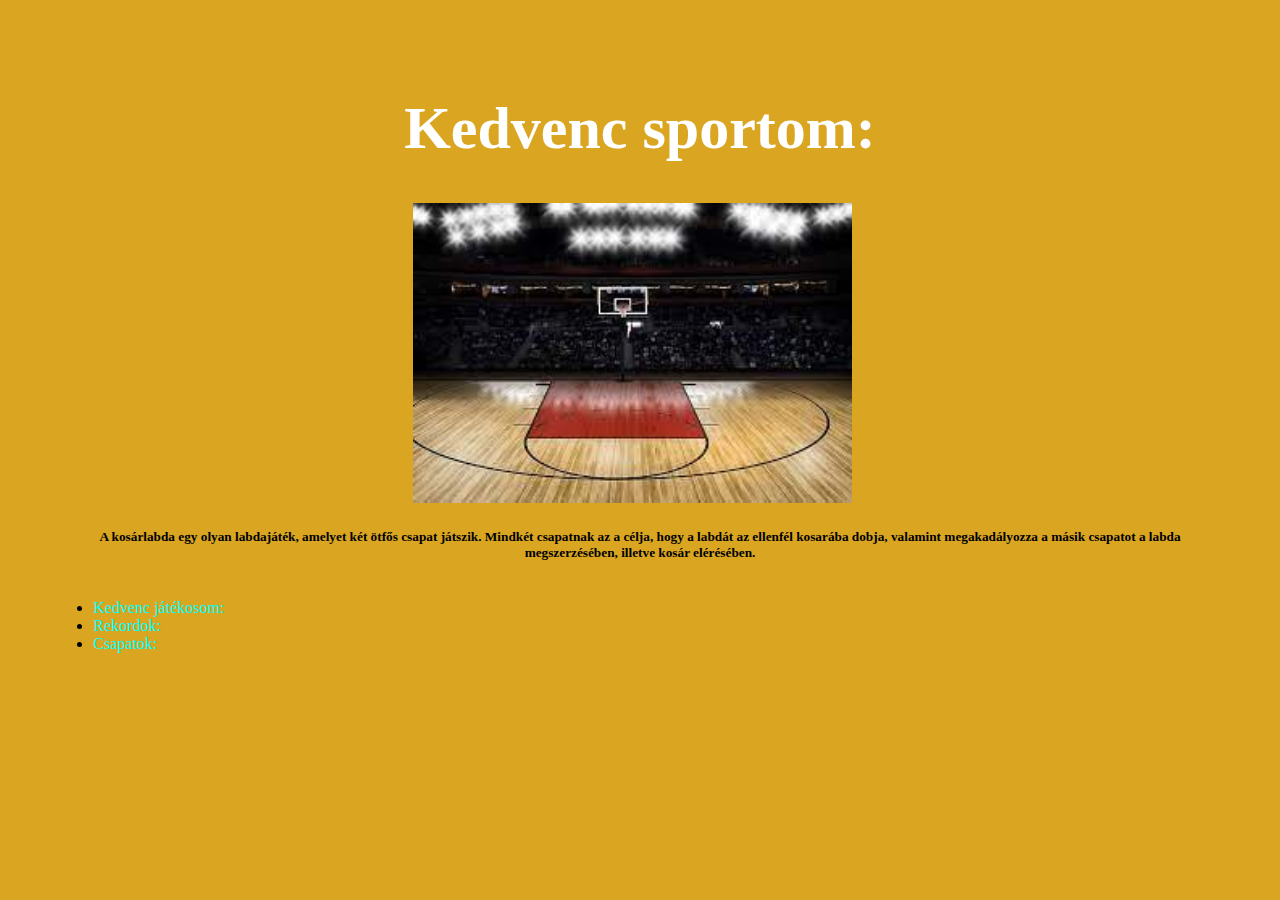
<file: index.html>
<!DOCTYPE html>
<html lang="hu">
<head>
    <meta charset="UTF-8">
    <meta name="viewport" content="width=device-width, initial-scale=1.0">
    <title>Kosárlabda</title>
    <link rel="stylesheet" href="style.css">
</head>
<body>
    <main>
        <header>
            <h1>Kedvenc sportom:</h1>
        </header>
        <article>
            <img src="letöltés_palya.jfif" alt="pálya">
        </article>
        <nav>
            
        </nav>
        <ul>
            <li><a href="jatekosok.html">Kedvenc játékosom:</a></li>
            <li><a href="rekordok.html">Rekordok:</a></li>
            <li><a href="csapatok.html">Csapatok:</a></li>
        </ul>
        <footer>
            <h5>A kosárlabda egy olyan labdajáték, amelyet két ötfős csapat játszik. Mindkét csapatnak az a célja, hogy a labdát az ellenfél kosarába dobja, valamint megakadályozza a másik csapatot a labda megszerzésében, illetve kosár elérésében.</h5>
        </footer>
    </main>
    
</body>
</html>
</file>
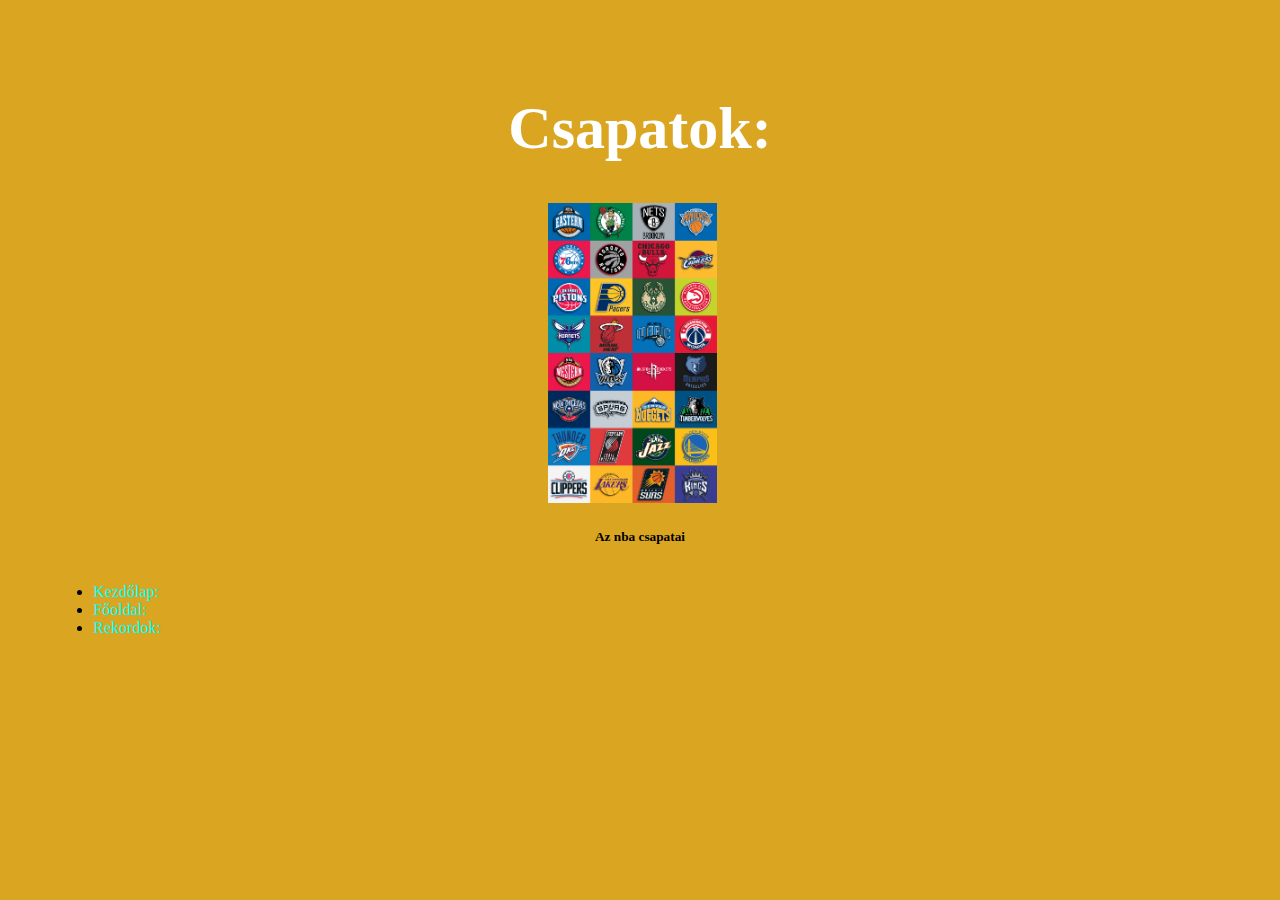
<file: csapatok.html>
<!DOCTYPE html>
<html lang="hu">
<head>
    <meta charset="UTF-8">
    <meta name="viewport" content="width=device-width, initial-scale=1.0">
    <title>Kosárlabda</title>
    <link rel="stylesheet" href="style.css">
</head>
<body>
    <main>
        <header>
            <h1>Csapatok:</h1>
        </header>
        <article>
            <img src="nba teams logos.png" alt="Kobe">
        </article>
        <nav>
            
        </nav>
        <ul>
            <li><a href="jatekosok.html">Kezdőlap:</a></li>
            <li><a href="index.html">Főoldal:</a></li>
            <li><a href="rekordok.html">Rekordok:</a></li>
        </ul>
        <footer>
            <h5>Az nba csapatai</h5>
        </footer>
    </main>
    
</body>
</html>
</file>
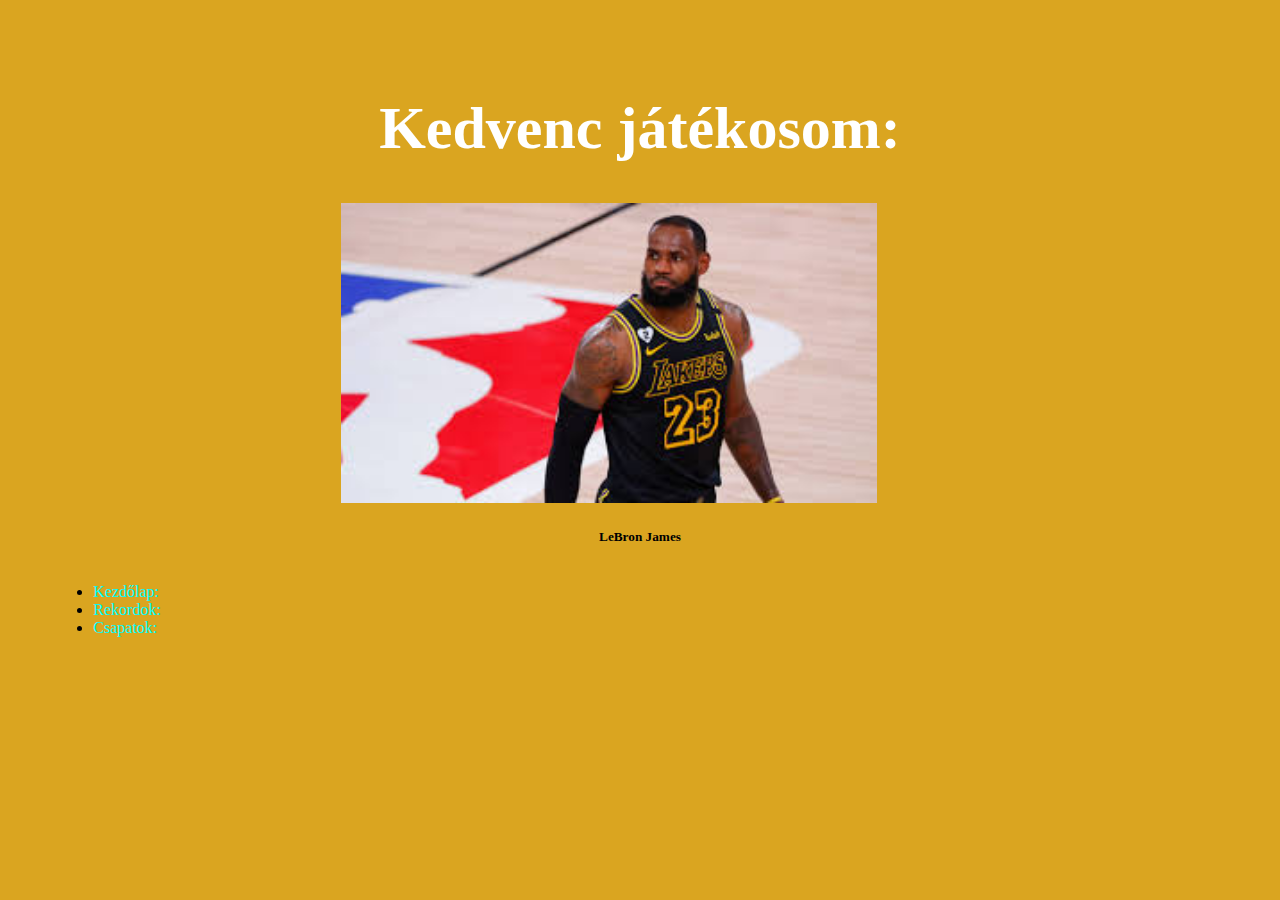
<file: jatekosok.html>
<!DOCTYPE html>
<html lang="hu">
<head>
    <meta charset="UTF-8">
    <meta name="viewport" content="width=device-width, initial-scale=1.0">
    <title>Kosárlabda</title>
    <link rel="stylesheet" href="style.css">
</head>
<body>
    <main>
        <header>
            <h1>Kedvenc játékosom:</h1>
        </header>
        <article>
            <img src="images.jfif" alt="Rekordok">
        </article>
        <nav>
            
        </nav>
        <ul>
            <li><a href="index.html">Kezdőlap:</a></li>
            <li><a href="rekordok.html">Rekordok:</a></li>
            <li><a href="csapatok.html">Csapatok:</a></li>
        </ul>
        <footer>
            <h5>LeBron James</h5>
        </footer>
    </main>
    
</body>
</html>
</file>
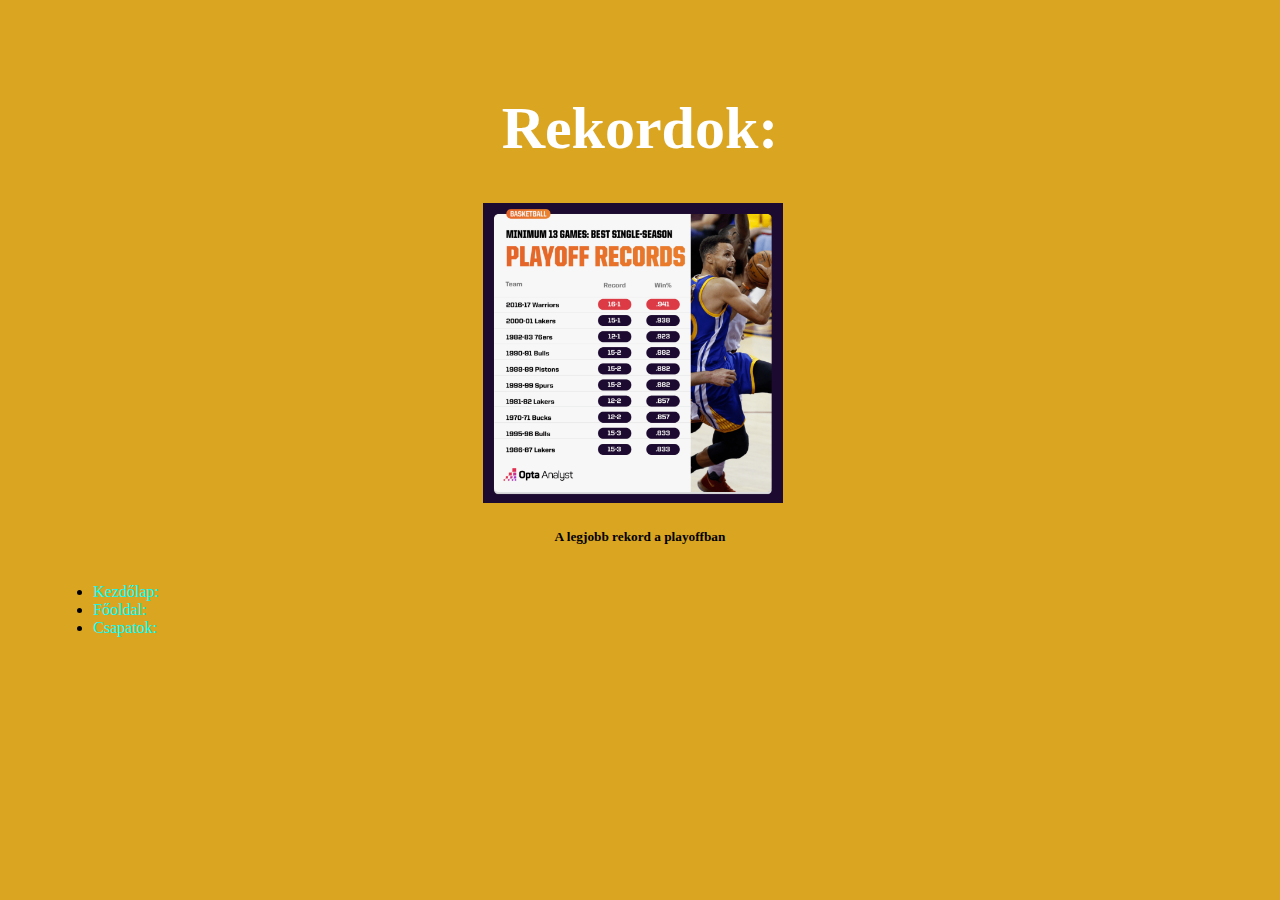
<file: rekordok.html>
<!DOCTYPE html>
<html lang="hu">
<head>
    <meta charset="UTF-8">
    <meta name="viewport" content="width=device-width, initial-scale=1.0">
    <title>Kosárlabda</title>
    <link rel="stylesheet" href="style.css">
</head>
<body>
    <main>
        <header>
            <h1>Rekordok:</h1>
        </header>
        <article>
            <img src="the-analyst-top-5-ranking-2-columns-026f2daa-5785-46ab-9337-3f411ef4798d-1024x1024.png" alt="Kobe">
        </article>
        <nav>
            
        </nav>
        <ul>
            <li><a href="jatekosok.html">Kezdőlap:</a></li>
            <li><a href="index.html">Főoldal:</a></li>
            <li><a href="csapatok.html">Csapatok:</a></li>
        </ul>
        <footer>
            <h5>A legjobb rekord a playoffban</h5>
        </footer>
    </main>
    
</body>
</html>
</file>
<file: style.css>
body{
    font-family:'Times New Roman', Times, serif;
    text-align: center;
    background-color: goldenrod;
    margin: 20pt;
    padding: 20pt;

}
main{
    display: grid;
    padding: auto;
    grid-template-columns:2fr 5fr;
    grid-template-areas: 
    'header header'
    'nav article'
    'footer footer';
}

header{
    grid-area: header;
}
header>h1{
    font-size: 60px;
    padding: 0%;
    text-align: center;
    color: white;
}

nav{
    grid-area: nav;

}
a{
    text-decoration: none;
    color: aqua;
}

a:hover{
    
    color: hotpink;
    padding: 5px;
    background: white;
}
article{
    grid-area: article;
}
footer{
    grid-area: footer;
}
article img{
    height: 300px;
    width: auto;
    margin-right:350px;
}
ul li{
    text-align: left;
}
h5{
    text-align: center;
    font-family: 'Times New Roman', Times, serif;
}
</file>
